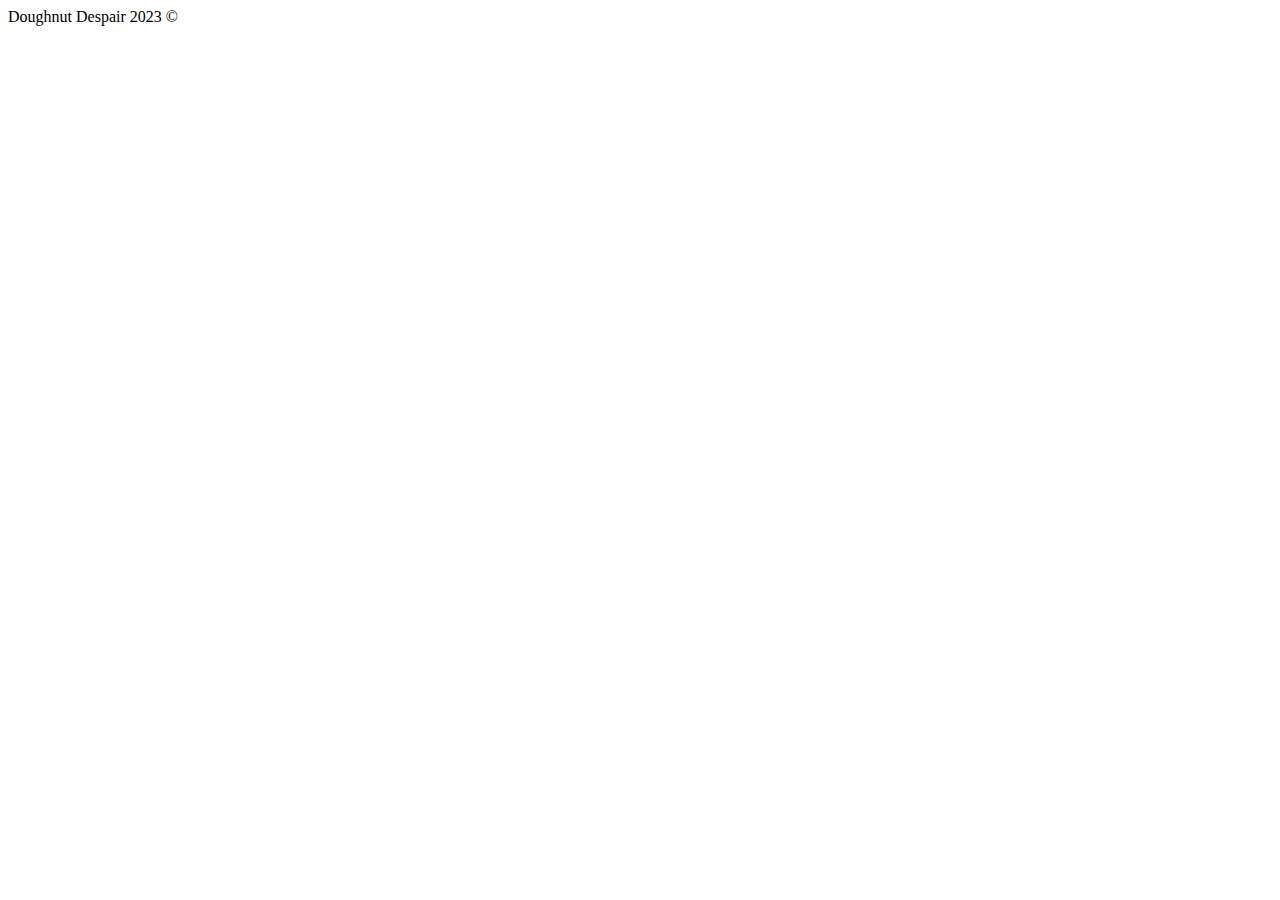
<file: public/index.html>
<!DOCTYPE html>
<html lang="en">
<head>
    <meta charset="UTF-8">
    <meta name="viewport" content="width=device-width, initial-scale=1.0">
    <title>The Donut Shop</title>
    <link rel="stylesheet" href="../src/App.css">
</head>
<body>
    <div id="root"></div>
    <script src="../src/App.js"></script>
</body>
    <footer>Doughnut Despair 2023 &copy</footer>
    
</html>
</file>
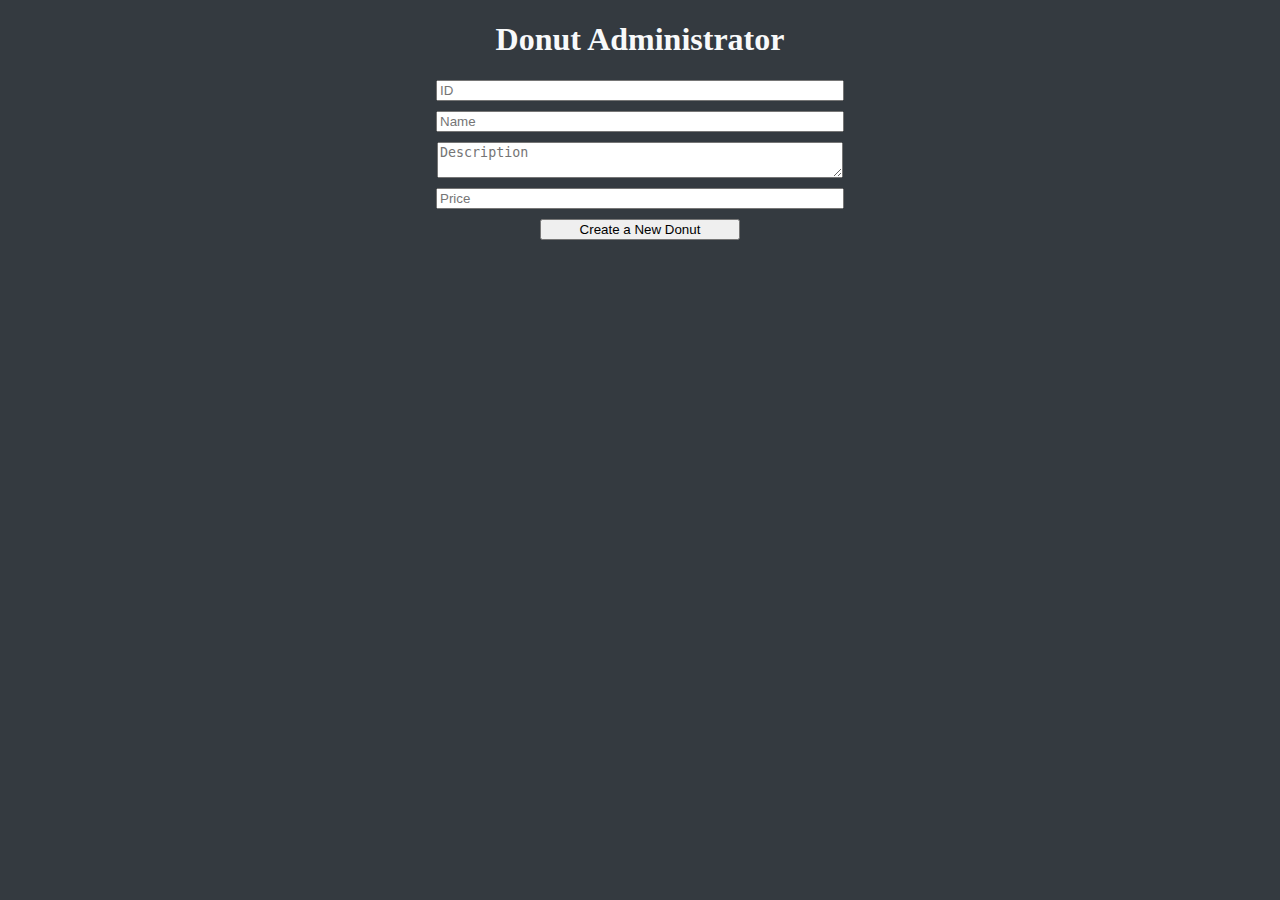
<file: public/admin.html>
<!DOCTYPE html>
<html lang="en">
<head>
    <meta charset="UTF-8">
    <meta name="viewport" content="width=device-width, initial-scale=1.0">
    <link rel="stylesheet" href="../styles/styles.css">
    <title>Donut Admin Page</title>
</head>
<body>
    <div class="container">
        <h1>Donut Administrator</h1>

        <form id="create-donut-form">
            <input type="text" id="donut-id" placeholder="ID" required>
            <input type="text" id="donut-name" placeholder="Name" required>
            <textarea id="donut-descrip" placeholder="Description" required></textarea>
            <input type="text" id="donut-price" placeholder="Price" required>
            <button type="submit" class="create-button">Create a New Donut</button>
        </form>

        <div id="donut-list"></div>
    </div>

    <script src="../src/admin.js"></script>
</body>
</html>
</file>
<file: src/App.css>
.App {
  text-align: center;
}

.App-logo {
  height: 40vmin;
  pointer-events: none;
}

@media (prefers-reduced-motion: no-preference) {
  .App-logo {
    animation: App-logo-spin infinite 20s linear;
  }
}

.App-header {
  background-color: #282c34;
  min-height: 100vh;
  display: flex;
  flex-direction: column;
  align-items: center;
  justify-content: center;
  font-size: calc(10px + 2vmin);
  color: white;
}

.App-link {
  color: #61dafb;
}

@keyframes App-logo-spin {
  from {
    transform: rotate(0deg);
  }
  to {
    transform: rotate(360deg);
  }
}
</file>
<file: styles/styles.css>
body {
    background-color: #343a40;
}
h1 {
    color: #f8f9fa;
}

h1 {
    text-align: center;
}


form {
    width: auto;
    margin: 0 auto; 
}


form label {
    text-align: center; 
    display: block;
    margin: 10px auto; 
}


input[type="text"],
input[type="number"],
textarea,
button,
input[type="submit"] {
    width: 60%; 
    max-width: 400px; 
    margin: 10px auto; 
    display: block;
}


input[type="button"], 
button {
    width: 40%;
    max-width: 200px;
    margin: 10px auto;
    display: block;
}


.donut-item {
    margin-bottom: 20px; 
}


.price,
.description {
    text-align: center;
    display: block;
}

.donut {
    border: 1px solid #000; /* Add a border */
    padding: 10px; /* Add some padding */
    text-align: left;
    margin-bottom: 20px;
    background-color: #fff; /* Optional: if you want a different background inside the box */
}

/* Add a new class for the Create button */
.create-button {
    width: 60%; 
    margin: 10px auto; 
    display: block;
}

/* Update the styles for your generic button selector to target only the action buttons */
button:not(.create-button) {
    width: 30%;
    margin: 10px 0 10px 10px; /* This will move the buttons to the left */
    display: block;
}
</file>
